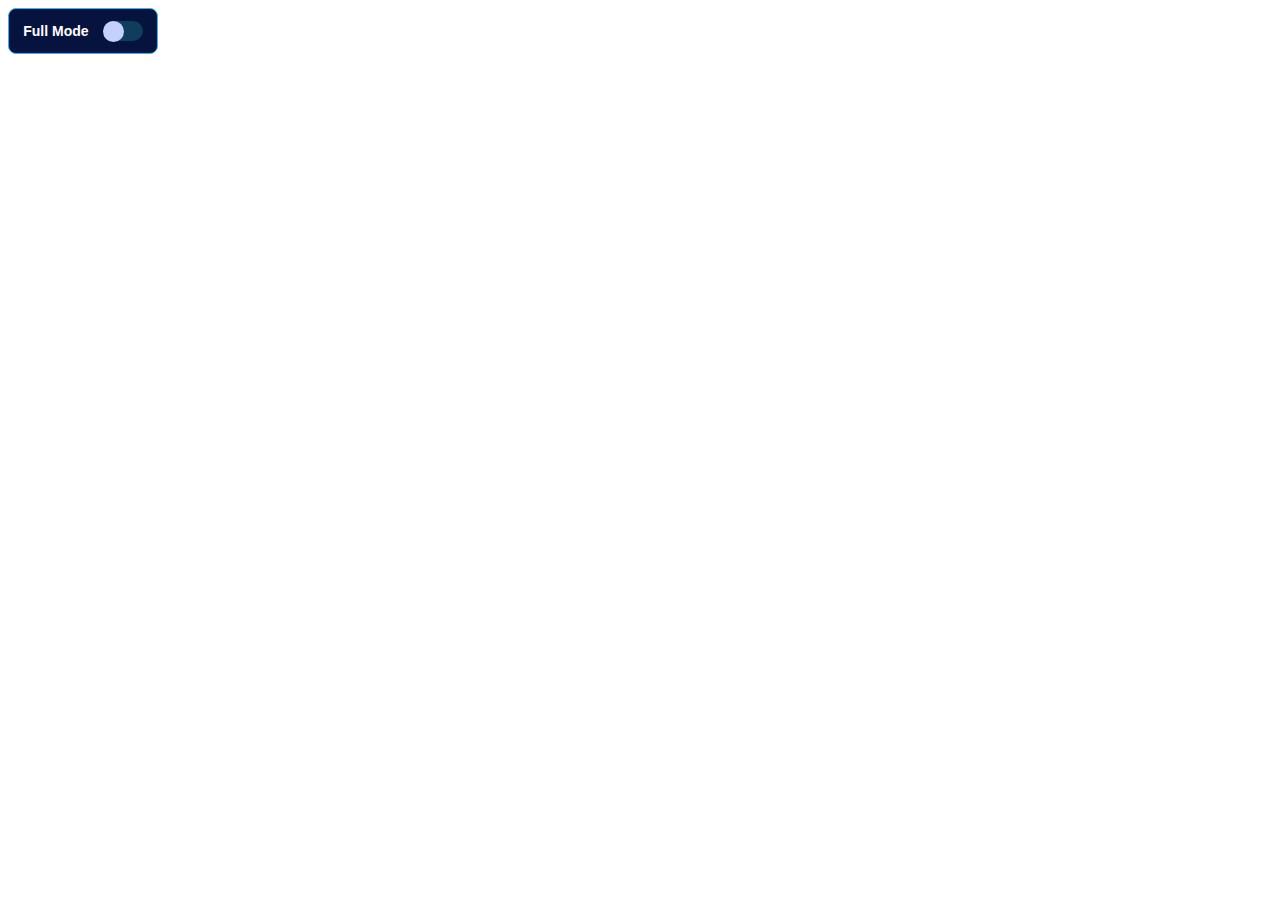
<file: Firefox/popup/index.html>
<!DOCTYPE html>
<html>
<head>
  <link rel="stylesheet" href="button.css">
  <meta charset="UTF-8">
</head>

<body>
  <div class="container">
    <p>Full Mode</p>
    <label class="switch" id="switch">
      <span class="slider"d></span>
    </label>
  </div>
  <script src="changeLayout.js"></script>
</body>

</html>
</file>
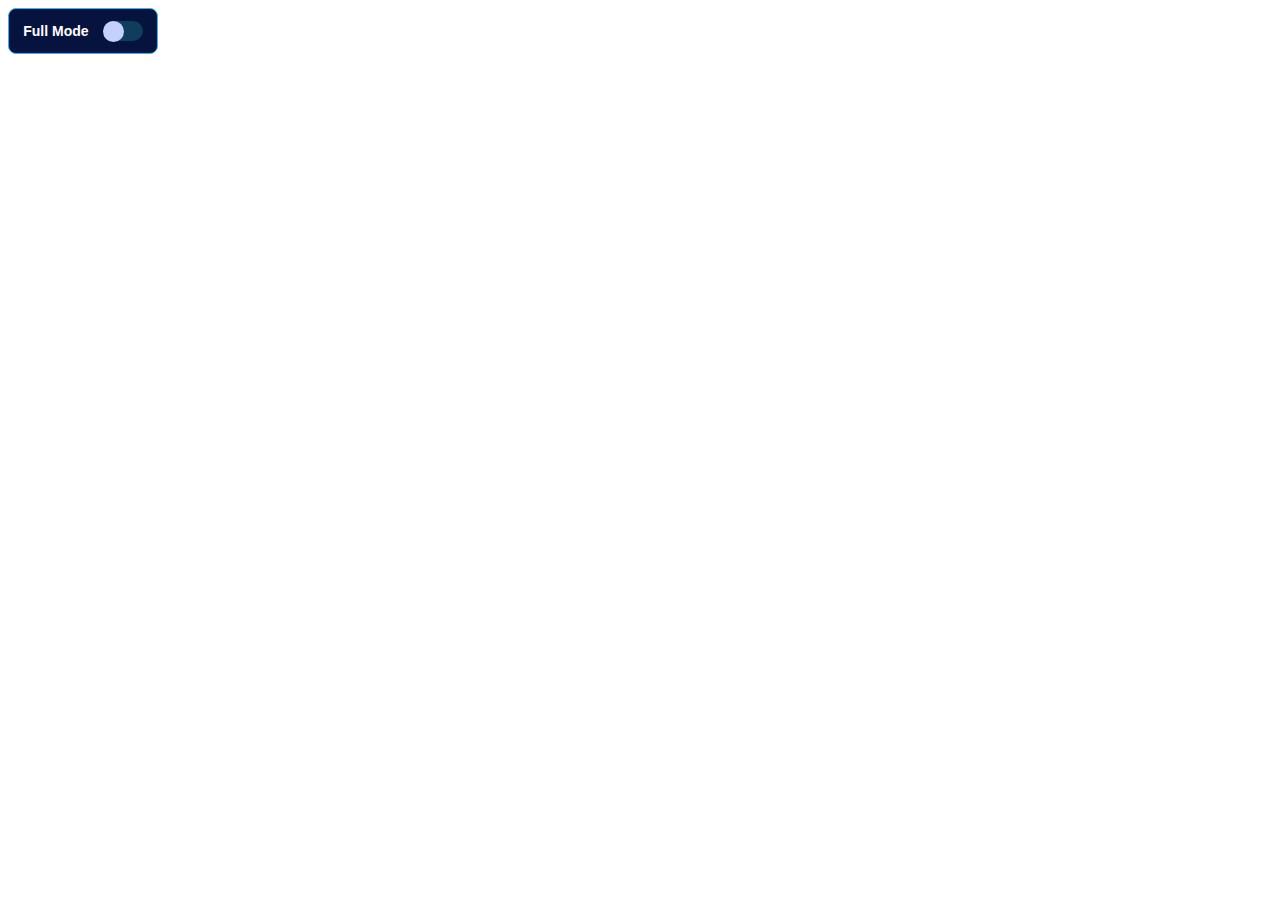
<file: html/popup.html>
<!DOCTYPE html>
<html>

<head>
  <link rel="stylesheet" href="../css/button.css">
</head>

<body>
  <div class="container">
    <p>Full Mode</p>
    <label class="switch" id="switch">
      <span class="slider"d></span>
    </label>
  </div>
  <script src="../js/popup.js"></script>
</body>

</html>
</file>
<file: Firefox/popup/button.css>
.container {
  display: flex;
  width: 150px;
  align-items: center;
  justify-content: space-evenly;
  background: #07133f;
  border: 1px solid #33B1FF;
  box-sizing: border-box;
  border-radius: 8px;
  color: white;
}

p {
  font-family: Arial, Helvetica, sans-serif;
  font-size: 14px;
  font-weight: bold;
}

.switch {
  display: block;
  width: 40px;
  height: 20px;
  border-radius: 20px;
  background-color: #0e3e5c;
  position: relative;
  transition: .5s;
}


.slider {
  position: absolute;
  background-color: #c4d1ff;
  border-radius: 50%;
  width: 21px;
  height: 21px;
  top: 0;
  left: 0;
  bottom: 0;
  z-index: 1;
  transition: .5s;
}

.activeSwitch {
  background-color: #98CA3F;
}

.activeSlider{
  left: 20px;
}
</file>
<file: css/button.css>
.container {
  display: flex;
  width: 150px;
  align-items: center;
  justify-content: space-evenly;
  background: #07133f;
  border: 1px solid #33B1FF;
  box-sizing: border-box;
  border-radius: 8px;
  color: white;
}

p {
  font-family: Arial, Helvetica, sans-serif;
  font-size: 14px;
  font-weight: bold;
}

.switch {
  display: block;
  width: 40px;
  height: 20px;
  border-radius: 20px;
  background-color: #0e3e5c;
  position: relative;
  transition: .5s;
}


.slider {
  position: absolute;
  background-color: #c4d1ff;
  border-radius: 50%;
  width: 21px;
  height: 21px;
  top: 0;
  left: 0;
  bottom: 0;
  z-index: 1;
  transition: .5s;
}

.activeSwitch {
  background-color: #98CA3F;
}

.activeSlider{
  left: 20px;
}
</file>
